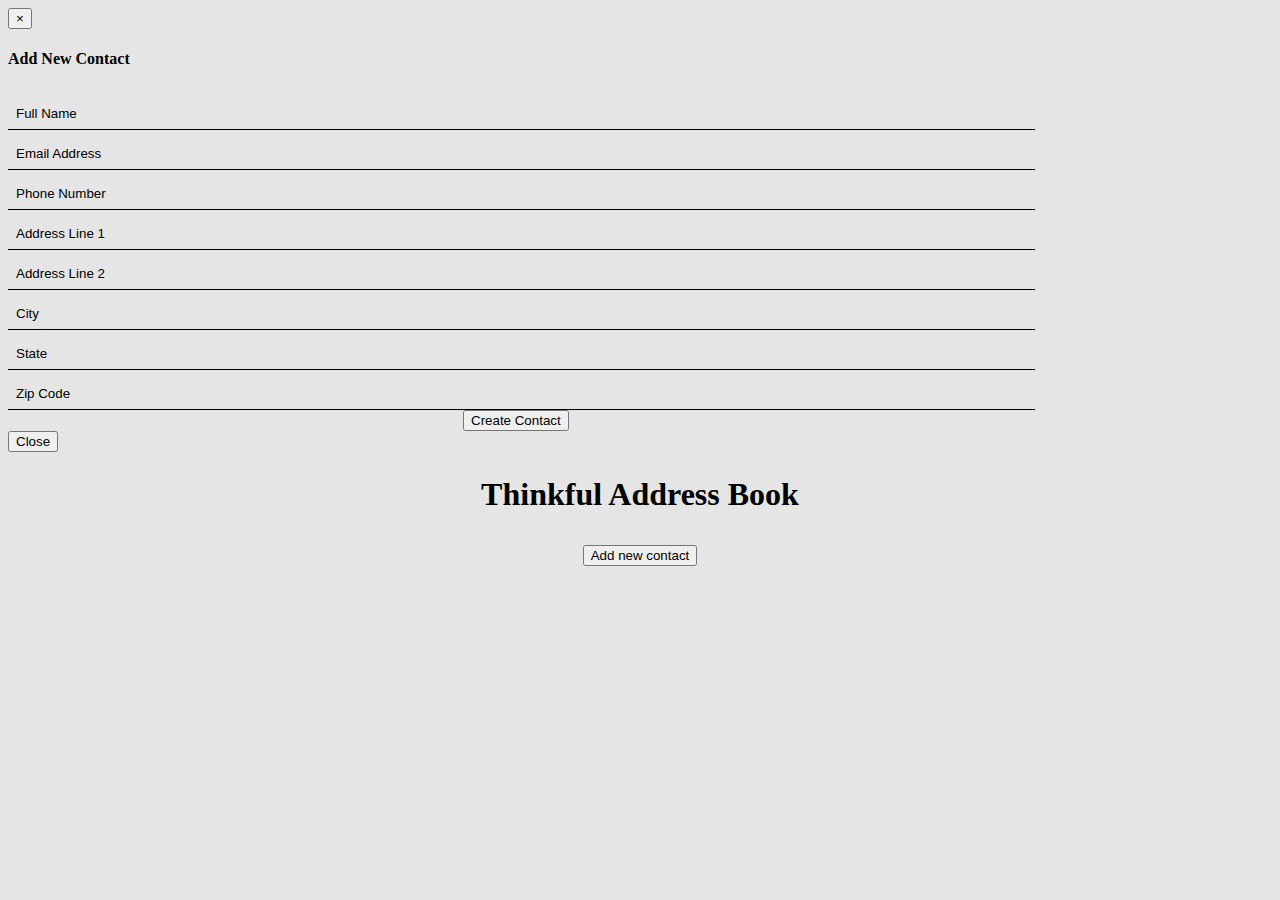
<file: index.html>
<!doctype html>
<html lang="en">
<head>
    <meta charset="UTF-8">
    <title>Address Book</title>
    <meta name="viewport" content="width=device-width, user-scalable=no, initial-scale=1.0, maximum-scale=1.0, minimum-scale=1.0">
    <link href="https://maxcdn.bootstrapcdn.com/bootstrap/3.3.6/css/bootstrap.min.css" rel="stylesheet" integrity="sha384-1q8mTJOASx8j1Au+a5WDVnPi2lkFfwwEAa8hDDdjZlpLegxhjVME1fgjWPGmkzs7" crossorigin="anonymous">
    <link rel="stylesheet" href="css/main.css" type="text/css" />
</head>
<body>
    <!--add new contact modal -->
    <div class="modal fade" id="addContactModal" tabindex="-1" role="dialog">
      <div class="modal-dialog">
        <div class="modal-content">
          <div class="modal-header">
            <button type="button" class="close" data-dismiss="modal" aria-label="Close"><span aria-hidden="true">&times;</span></button>
            <h4 class="modal-title">Add New Contact</h4>
          </div>
          <div class="modal-body">
            <form id="contactForm">
                <div class="form-group">
                    <input type="text" name="name" placeholder="Full Name" required/>
                </div>
                <div class="form-group">
                    <input type="email" placeholder="Email Address" name="email"/>    
                </div>
                <div class="form-group">
                    <input type="phone" name="phone" placeholder="Phone Number"/>
                </div>
                <div class="form-group">
                    <input type="text" name="address1" placeholder="Address Line 1"/>
                </div>
                <div class="form-group">
                    <input type="text" name="address2" placeholder="Address Line 2"/>
                </div>
                <div class="form-group">
                    <input type="text" name="city"  placeholder="City"/>
                </div>
                <div class="form-group">
                    <input type="text" name="state" placeholder="State"/>
                </div>
                <div class="form-group">
                    <input type="text" name="zip" placeholder="Zip Code"/>
                </div>
                <div class="form-group">
                    <input type="submit" id="submitButton" class="btn btn-primary" value="Create Contact"/>
                </div>
            </form> <!-- end form -->
          </div>
          <div class="modal-footer">
            <button type="button" class="btn btn-default" data-dismiss="modal">Close</button>
          </div>
        </div><!-- /.modal-content -->
      </div><!-- /.modal-dialog -->
    </div><!-- /.modal -->



    <!-- ============ contact list container ====================== -->

    <section class="row container">
        <h1>Thinkful Address Book</h1>
        <div class="col-xs-12 col-md-6 col-md-offset-3">
            <button type="button" class="btn btn-primary btn-lg" data-toggle="modal" data-target="#addContactModal">
              Add new contact
            </button>
            <div>
                <ul id="contactList"></ul>
           </div>
        </div> <!-- end container div -->
    </section>
    
    
    <script src="https://code.jquery.com/jquery-2.2.3.min.js"   integrity="sha256-a23g1Nt4dtEYOj7bR+vTu7+T8VP13humZFBJNIYoEJo="   crossorigin="anonymous"></script>
    <script src="https://maxcdn.bootstrapcdn.com/bootstrap/3.3.6/js/bootstrap.min.js" integrity="sha384-0mSbJDEHialfmuBBQP6A4Qrprq5OVfW37PRR3j5ELqxss1yVqOtnepnHVP9aJ7xS" crossorigin="anonymous"></script>
    <script src="js/app.js"></script>
    
</body>
</html>
</file>
<file: css/main.css>
/*==================== General ===========================*/

body {
    background-color: #E5E5E5;
}

.container {
    text-align: center;
    margin: 1.5em auto;
}

.container > h1 {
    margin-bottom: 1em;
}

/*================== Contact List =====================*/

ul {
    list-style: none;
    padding-left: 0;
    text-align: left;
}

#contactList {
  padding-top: 2em;  
}

.contactListItem {
    background-color: #fff;
    padding: 1em;
    box-shadow: 0 12px 19px -8px black;
    border-bottom: 1px solid black;
    font-size: 1.1em;
}

.contactListItem > li:first-child {
    font-weight: bold;
    font-size: 1.5em;
    margin: 0 .5em;
}

.contactListItem > li:first-child:before {
    content = "p";
}

.contactListItem > li:nth-child(2) {
    margin-top: 3em;
}

.fullInfo {
    display: none;
    text-align: left;
}

.fullInfo:first-child {
    margin-top: 2em;
}

.btn-danger {
    float: right;
    margin-top: -2.4em;
}

.glyphicon-remove {
    float: right;
}

.glyphicon-plus:before {
    content: "\002b";
    font-size: 0.8em;
    margin: 0 1em;
    border: 3px solid black;
    border-radius: 100%;
    padding-left: 0.1em;
}

/*==================== modal form =====================*/

input[type="text"],
input[type="phone"],
input[type="email"] {
    border: none;
    background-color: transparent;
    color: black;
    border-bottom: 1px solid black;
    width: 80%;
    padding: 0.5rem;
    margin-top: 0.5rem;
}


::-webkit-input-placeholder {
   color: black;
}

:-moz-placeholder { /* Firefox 18- */
   color: black;  
}

::-moz-placeholder {  /* Firefox 19+  */
   color: black;  
}

:-ms-input-placeholder {  
   color: black;  
}

#submitButton {
    margin-left: 36%;
}
</file>
